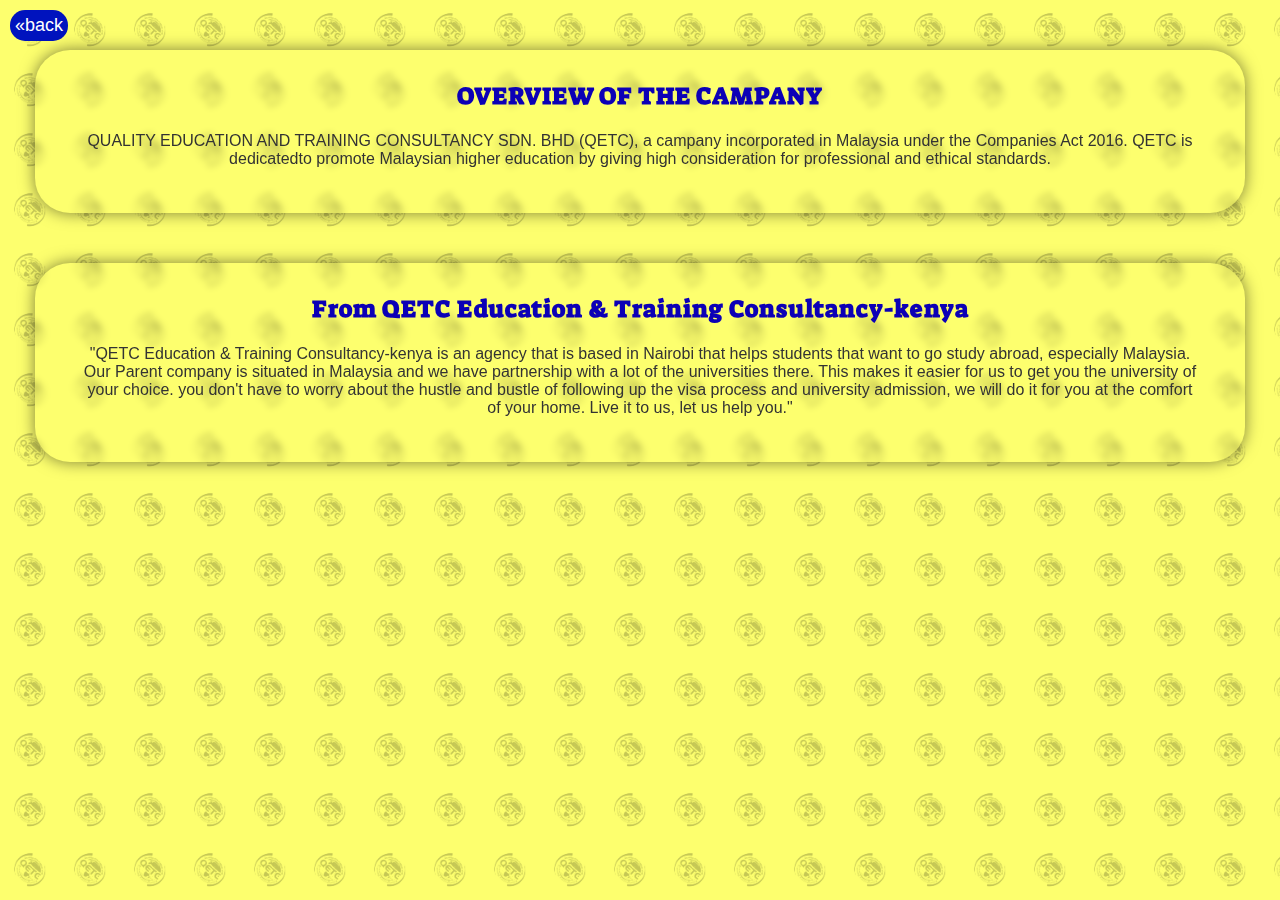
<file: index.overview.html>
<!DOCTYPE html>
<html lang="en">
<head>
    <meta charset="UTF-8">
    <meta http-equiv="X-UA-Compatible" content="IE=edge">
    <meta name="viewport" content="width=device-width, initial-scale=1.0">
    <title>Overview</title>
    <link rel="stylesheet" href="overview.css">
    <link rel="preconnect" href="https://fonts.googleapis.com">
    <link rel="preconnect" href="https://fonts.gstatic.com" crossorigin>
    <link href="https://fonts.googleapis.com/css2?family=Kanit&display=swap" rel="stylesheet">
    <link rel="preconnect" href="https://fonts.googleapis.com">
    <link rel="preconnect" href="https://fonts.gstatic.com" crossorigin>
    <link href="https://fonts.googleapis.com/css2?family=Suez+One&display=swap" rel="stylesheet">
</head>
<body>

    <a href="./index.html" class="back">&laquo;back</a>

    <div class="overview">
        <h2>OVERVIEW OF THE CAMPANY</h2>
        <p>
            QUALITY EDUCATION AND TRAINING CONSULTANCY SDN.
            BHD (QETC), a campany incorporated in Malaysia under the Companies Act 2016. 
            QETC is dedicatedto promote Malaysian higher education by giving high consideration 
            for professional and ethical standards.
        </p>
    </div>

    <div class="overview">
        <h2>From QETC Education & Training Consultancy-kenya</h2>
        <p>
            "QETC Education & Training Consultancy-kenya is an agency that is based in Nairobi that helps students that want to go study abroad, 
            especially Malaysia. Our Parent company is situated in Malaysia and we have partnership with a lot of the universities there. 
            This makes it easier for us to get you the university of your choice. you don't have to worry about the hustle and bustle of following up the 
            visa process and university admission, we will do it for you at the comfort of your home. Live it to us, let us help you."
        </p>
    </div>
    
</body>
</html>
</file>
<file: overview.css>
*{
    margin: 0;
    padding: 0;
}
body{
    background-color: rgb(253, 255, 110);
    background-image: url(./Images/QETC-LOGO-3.png);
    background-size: 60px 60px;
    text-align: center;
    justify-content: center;
    justify-items: center;
    font-family: Arial, Helvetica, sans-serif;
}
.overview{
    margin: 50px 35px;
    text-align: center;
    background: linear-gradient(rgba(255,255,255,0.5) rgba(255,255,255,0.5));
    backdrop-filter: blur(3px);
    border-radius: 35px;
    padding: 30px;
    color: #333;
    top: 25%;
    box-shadow: 0px 0px 16px 0px rgba(0, 0, 0, 0.5);
    z-index: 20;
    position: relative;
    animation-name: over;
    animation-duration: 2s;
     
}
@keyframes over{
    0% {left: -1000px;}
    100% {left: 0;}
}
.overview h2{
    font-family: 'Suez One', serif;
    font-size: x-large;
    letter-spacing: 1px;
    padding-bottom: 5px;
    color: rgb(12, 0, 182);
}
.overview p{
    padding: 15px;
}
.back{
    position: absolute;
    left: 10px;
    top: 10px;
    text-decoration: none;
    font-family: Arial, Helvetica, sans-serif;
    font-size: large;
    font-weight: 500;
    padding: 5px;
    color: rgb(255, 255, 255);
    background-color: rgb(0, 19, 190);
    border-radius: 15px;
}
a{
    font-family: Arial, Helvetica, sans-serif;
 
}
a:hover{
    border: #333 1px solid;
    border-radius: 5px;
}

@media only screen and (max-width: 600px){
    body{
        overflow-x: hidden;
    }
    .overview{
        font-size: medium;
        margin: 30px 25px;
        top: 5px;
        box-shadow: 0px 0px 16px 0px rgba(0, 0, 0, 0.5);
    }
    .overview h2{
        font-family: 'Suez One', serif;
        font-size: large;
        letter-spacing: 1px;
    }
    .overview p{
        font-size:small;
    }
    .back{
        font-size: small;
        left: 5px;
        top: 5px;
        position: absolute;
    }
}
</file>
